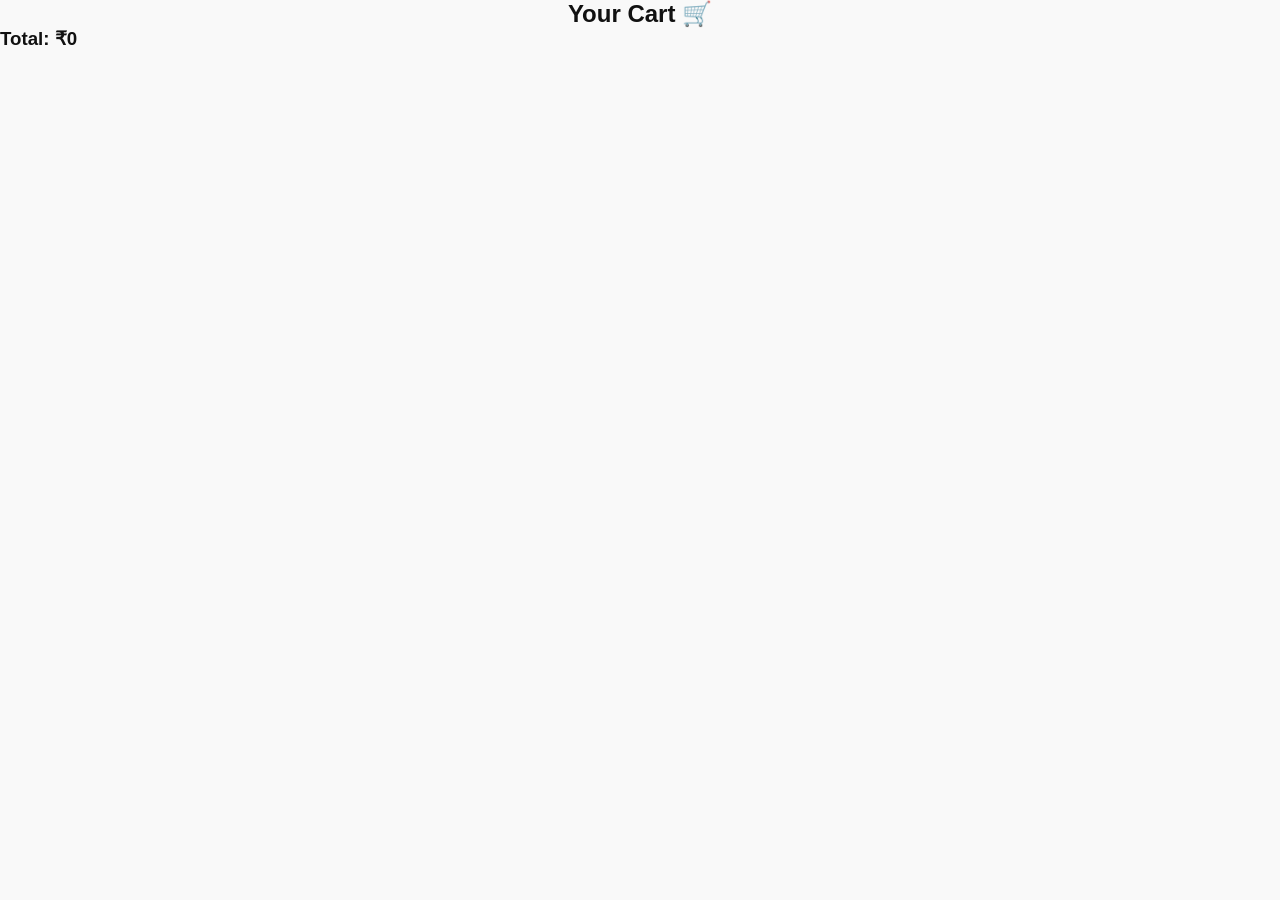
<file: CART.HTML>
<!DOCTYPE html>
<html>
<head>
  <title>Cart</title>
  <link rel="stylesheet" href="style.css">
</head>

<body>

<h2 style="text-align:center;">Your Cart 🛒</h2>

<div id="cart"></div>

<h3 id="total"></h3>

<script>
let cart = JSON.parse(localStorage.getItem("cart")) || [];

function render() {
  let container = document.getElementById("cart");
  container.innerHTML = "";
  let total = 0;

  cart.forEach((item,i)=>{
    total += item.price;
    container.innerHTML += `
      <div class="cart-item">
        ${item.name} - ₹${item.price}
        <button onclick="remove(${i})">X</button>
      </div>
    `;
  });

  document.getElementById("total").innerText = "Total: ₹" + total;
}

function remove(i){
  cart.splice(i,1);
  localStorage.setItem("cart",JSON.stringify(cart));
  render();
}

render();
</script>

</body>
</html>
</file>
<file: style.css>
/* ================= RESET ================= */
*{
  margin:0;
  padding:0;
  box-sizing:border-box;
  font-family:Arial,sans-serif;
}

/* ================= BODY ================= */
body{
  background:#f9f9f9;
  color:#111;
  overflow-x:hidden;
}

/* ================= MAIN ================= */
.main{
  width:100%;
}

/* ================= MENU BUTTON ================= */
.menu-btn{
  position:fixed;
  top:20px;
  left:20px;
  width:55px;
  height:55px;
  border-radius:14px;
  background:#ff5722;
  display:flex;
  justify-content:center;
  align-items:center;
  color:white;
  font-size:24px;
  cursor:pointer;
  z-index:9999;
  box-shadow:0 4px 12px rgba(0,0,0,0.2);
  transition:0.3s;
}

.menu-btn:hover{
  transform:scale(1.05);
}

/* ================= SIDEBAR ================= */
.sidebar{
  position:fixed;
  top:0;
  left:-270px;
  width:250px;
  height:100vh;
  background:linear-gradient(
    180deg,
    #ff9800,
    #ff5722
  );
  padding:80px 18px 20px;
  z-index:9998;
  overflow-y:auto;
  transition:0.3s;
}

.sidebar.active{
  left:0;
}

/* ================= SIDEBAR LOGO ================= */
.sidebar-logo{
  text-align:center;
  margin-bottom:25px;
}

.sidebar-logo h2{
  color:white;
  font-size:34px;
  font-weight:bold;
  letter-spacing:4px;
}

/* ================= SIDEBAR NAV ================= */
.sidebar-nav{
  display:flex;
  flex-direction:column;
  gap:10px;
}

.sidebar-nav a{
  display:flex;
  align-items:center;
  gap:12px;
  text-decoration:none;
  color:white;
  padding:14px;
  border-radius:12px;
  font-size:16px;
  font-weight:bold;
  transition:0.3s;
}

.sidebar-nav a:hover{
  background:rgba(255,255,255,0.2);
  transform:translateX(4px);
}

/* ================= CATEGORY TOGGLE ================= */
.cat-toggle{
  margin-top:20px;
  padding:14px;
  border-radius:12px;
  background:rgba(255,255,255,0.2);
  color:white;
  text-align:center;
  font-weight:bold;
  cursor:pointer;
}

/* ================= SIDEBAR CATEGORIES ================= */
.sidebar-categories{
  display:none;
  margin-top:14px;
  flex-direction:column;
  gap:12px;
}

.sidebar-categories.active{
  display:flex;
}

/* ================= SIDE CATEGORY ================= */
.side-cat{
  display:flex;
  align-items:center;
  gap:12px;
  background:white;
  padding:10px;
  border-radius:12px;
  cursor:pointer;
  transition:0.3s;
}

.side-cat:hover{
  transform:scale(1.03);
}

.side-cat img{
  width:50px;
  height:50px;
  border-radius:50%;
  object-fit:cover;
}

.side-cat span{
  font-weight:bold;
  color:#111;
}

/* ================= HEADER ================= */
.top-header{
  background:white;
  height:120px;
  display:flex;
  justify-content:center;
  align-items:center;
  position:relative;
  border-bottom:1px solid #eee;
}

/* ================= CENTER ================= */
.center-box{
  text-align:center;
}

/* ================= LOGO ================= */
.logo{
  font-size:42px;
  font-weight:bold;
  letter-spacing:6px;
}

/* ================= SEARCH ================= */
.center-box input{
  margin-top:10px;
  width:420px;
  max-width:90%;
  padding:14px 22px;
  border-radius:30px;
  border:1px solid #ccc;
  outline:none;
  font-size:15px;
}

.center-box input:focus{
  border-color:#ff5722;
}

/* ================= CART ================= */
.cart-box{
  position:absolute;
  right:20px;
}

.cart-box a{
  text-decoration:none;
  color:#111;
  font-weight:bold;
  background:#fff3ee;
  padding:12px 20px;
  border-radius:30px;
}

/* ================= HERO ================= */
.hero-banner{
  position:relative;
  margin:20px;
  border-radius:18px;
  overflow:hidden;
}

.hero-banner img{
  width:100%;
  height:360px;
  object-fit:cover;
}

/* ================= HERO TEXT ================= */
.hero-text{
  position:absolute;
  top:50%;
  left:50%;
  transform:translate(-50%,-50%);
  background:rgba(0,0,0,0.45);
  color:white;
  text-align:center;
  padding:25px;
  border-radius:18px;
  width:85%;
  max-width:500px;
}

.hero-text h1{
  font-size:34px;
  margin-bottom:10px;
}

.hero-text p{
  font-size:18px;
  margin-bottom:18px;
}

/* ================= BUTTON ================= */
.btn{
  display:inline-block;
  padding:12px 26px;
  border-radius:30px;
  background:linear-gradient(
    45deg,
    #ff9800,
    #ff5722
  );
  color:white;
  text-decoration:none;
  font-weight:bold;
  transition:0.3s;
}

.btn:hover{
  transform:scale(1.05);
}

/* ================= CATEGORY SLIDER ================= */
.categories{
  margin:20px;
  background:white;
  border-radius:14px;
  overflow:hidden;
  padding:15px 0;
}

.cat-track{
  display:flex;
  gap:28px;
  width:max-content;
  animation:scrollCat 18s linear infinite;
}

.cat-track:hover{
  animation-play-state:paused;
}

@keyframes scrollCat{

  0%{
    transform:translateX(0);
  }

  100%{
    transform:translateX(-50%);
  }
}

.category{
  min-width:100px;
  text-align:center;
}

.category img{
  width:80px;
  height:80px;
  border-radius:50%;
  object-fit:cover;
  margin-bottom:8px;
}

.category p{
  font-weight:bold;
}

/* ================= SLIDER ================= */
.slider{
  position:relative;
  height:420px;
  margin:20px;
  border-radius:18px;
  overflow:hidden;
}

/* ================= SLIDE ================= */
.slide{
  position:absolute;
  width:100%;
  height:100%;
  background-size:cover;
  background-position:center;
  opacity:0;
  transition:1s;
}

.slide.active{
  opacity:1;
}

/* ================= OVERLAY ================= */
.overlay{
  position:absolute;
  width:100%;
  height:100%;
  background:rgba(0,0,0,0.4);
}

/* ================= SLIDE CONTENT ================= */
.slide .content{
  position:absolute;
  top:50%;
  left:50%;
  transform:translate(-50%,-50%);
  text-align:center;
  color:white;
  z-index:2;
  width:80%;
}

.slide .content h2{
  font-size:42px;
  margin-bottom:12px;
}

.slide .content p{
  font-size:18px;
}

/* ================= ARROWS ================= */
.prev,
.next{
  position:absolute;
  top:50%;
  transform:translateY(-50%);
  width:50px;
  height:50px;
  border:none;
  border-radius:50%;
  background:rgba(0,0,0,0.5);
  color:white;
  font-size:20px;
  cursor:pointer;
  z-index:5;
}

.prev{
  left:12px;
}

.next{
  right:12px;
}

.prev:hover,
.next:hover{
  background:rgba(0,0,0,0.8);
}

/* ================= PRODUCTS ================= */
.products{
  display:grid;
  grid-template-columns:
  repeat(auto-fit,minmax(240px,1fr));
  gap:20px;
  padding:20px;
}

/* ================= PRODUCT CARD ================= */
.product-card{
  position:relative;
  background:white;
  border-radius:18px;
  overflow:hidden;
  box-shadow:0 4px 14px rgba(0,0,0,0.08);
  transition:0.3s;
}

.product-card:hover{
  transform:translateY(-5px);
}

/* ================= BADGE ================= */
.product-badge{
  position:absolute;
  top:12px;
  left:12px;
  background:#ff5722;
  color:white;
  padding:8px 14px;
  border-radius:20px;
  font-size:14px;
  font-weight:bold;
  z-index:5;
}

/* ================= WISHLIST ================= */
.wishlist-btn{
  position:absolute;
  top:12px;
  right:12px;
  width:45px;
  height:45px;
  border:none;
  border-radius:50%;
  background:white;
  font-size:20px;
  cursor:pointer;
  z-index:5;
}

.active-wishlist{
  color:red;
}

/* ================= IMAGE ================= */
.product-image-box{
  height:240px;
  overflow:hidden;
}

.product-image-box img{
  width:100%;
  height:100%;
  object-fit:cover;
  transition:0.4s;
}

.product-card:hover img{
  transform:scale(1.05);
}

/* ================= PRODUCT INFO ================= */
.product-info{
  padding:18px;
}

.product-info h3{
  font-size:24px;
  margin-bottom:10px;
}

.price{
  font-size:24px;
  font-weight:bold;
  margin-bottom:10px;
}

.product-rating{
  color:#ff9800;
  margin-bottom:16px;
}

/* ================= ACTIONS ================= */
.product-actions{
  display:flex;
  gap:10px;
}

.cart-btn,
.view-btn{
  flex:1;
  border:none;
  padding:12px;
  border-radius:12px;
  cursor:pointer;
  font-weight:bold;
  transition:0.3s;
}

.cart-btn{
  background:linear-gradient(
    45deg,
    #ff9800,
    #ff5722
  );
  color:white;
}

.view-btn{
  background:#111;
  color:white;
}

.cart-btn:hover,
.view-btn:hover{
  transform:translateY(-2px);
}

/* ================= TOAST ================= */
.toast{
  position:fixed;
  bottom:20px;
  right:20px;
  background:#111;
  color:white;
  padding:14px 20px;
  border-radius:12px;
  z-index:99999;
  opacity:0;
  transition:0.3s;
}

.toast.show{
  opacity:1;
}

/* ================= RESPONSIVE ================= */
@media(max-width:768px){

  .top-header{
    height:105px;
  }

  .logo{
    font-size:28px;
    letter-spacing:4px;
  }

  .center-box input{
    width:92%;
    padding:12px 18px;
    font-size:14px;
  }

  .cart-box{
    top:16px;
    right:16px;
  }

  .cart-box a{
    padding:10px 16px;
    font-size:14px;
  }

  .hero-banner img{
    height:240px;
  }

  .hero-text{
    padding:18px;
  }

  .hero-text h1{
    font-size:24px;
  }

  .hero-text p{
    font-size:14px;
  }

  .slider{
    height:250px;
  }

  .slide .content h2{
    font-size:26px;
  }

  .slide .content p{
    font-size:14px;
  }

  .products{
    grid-template-columns:1fr;
  }

  .sidebar{
    width:240px;
  }
}

@media(max-width:480px){

  .menu-btn{
    width:50px;
    height:50px;
    font-size:20px;
  }

  .hero-banner img{
    height:210px;
  }

  .slider{
    height:220px;
  }

  .hero-text h1{
    font-size:20px;
  }

  .slide .content h2{
    font-size:20px;
  }

  .product-info h3{
    font-size:20px;
  }

  .price{
    font-size:20px;
  }
}
/* ================= FOOTER ================= */
.footer{
  background:#111;
  padding:35px 20px 25px;
  margin-top:40px;
  text-align:center;
}

/* ================= FOOTER LINKS ================= */
.footer-links{
  display:flex;
  justify-content:center;
  align-items:center;
  flex-wrap:wrap;
  gap:28px;
  margin-bottom:22px;
}

/* ================= FOOTER LINK ================= */
.footer-links a{
  display:flex;
  flex-direction:column;
  align-items:center;
  justify-content:center;
  gap:8px;
  text-decoration:none;
  color:#fff;
  font-size:15px;
  font-weight:600;
  transition:0.3s;
  min-width:70px;
}

/* ================= FOOTER ICON ================= */
.footer-links a i{
  width:52px;
  height:52px;
  border-radius:16px;
  background:rgba(255,255,255,0.08);
  display:flex;
  align-items:center;
  justify-content:center;
  font-size:20px;
  transition:0.3s;
}

/* ================= HOVER ================= */
.footer-links a:hover{
  color:#ff9800;
  transform:translateY(-4px);
}

.footer-links a:hover i{
  background:linear-gradient(
    45deg,
    #ff9800,
    #ff5722
  );
  color:white;
}

/* ================= COPYRIGHT ================= */
.footer p{
  color:#bbb;
  font-size:14px;
  margin-top:10px;
  line-height:1.6;
}

/* ================= MOBILE ================= */
@media(max-width:768px){

  .footer{
    padding:28px 14px 22px;
  }

  .footer-links{
    gap:16px;
  }

  .footer-links a{
    font-size:13px;
    min-width:60px;
  }

  .footer-links a i{
    width:46px;
    height:46px;
    font-size:18px;
    border-radius:14px;
  }

  .footer p{
    font-size:12px;
  }
}
</file>
